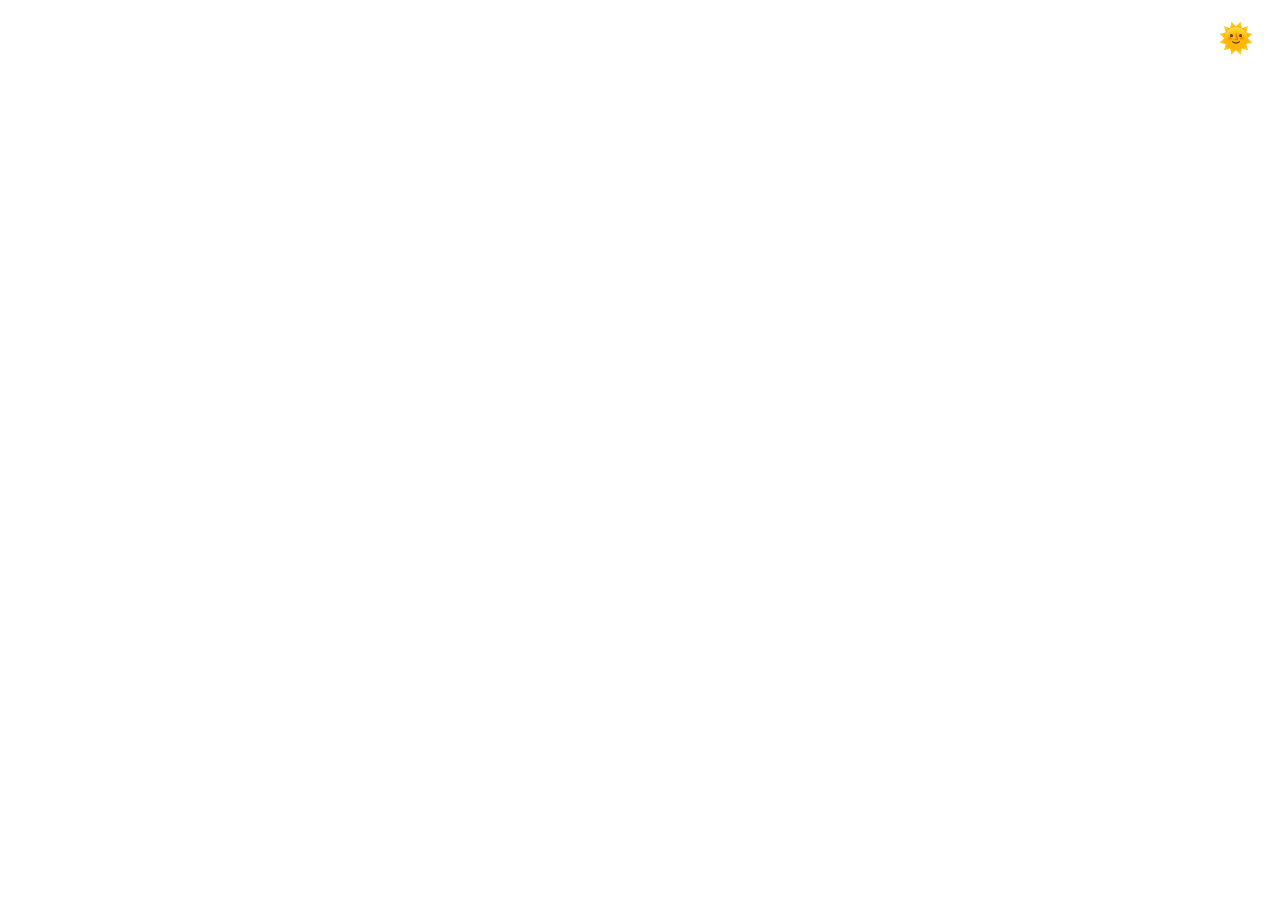
<file: index.html>
<!DOCTYPE html>
<html lang="id">
<head>
  <meta charset="UTF-8" />
  <meta name="viewport" content="width=device-width, initial-scale=1" />
  <title>Lost and Found</title>
  <link href="https://fonts.googleapis.com/css2?family=Fira+Mono&display=swap" rel="stylesheet" />
  <style>
    :root {
      --bg-light: #fff;
      --text-light: #000;
      --bg-dark: #121212;
      --text-dark: #eee;
      --btn-bg-light: #000;
      --btn-text-light: #fff;
      --btn-bg-dark: #fff;
      --btn-text-dark: #000;
    }
    * {
      box-sizing: border-box;
    }
    body {
      font-family: 'Fira Mono', monospace;
      background-color: var(--bg-light);
      color: var(--text-light);
      margin: 0; padding: 0 20px;
      display: flex;
      flex-direction: column;
      align-items: center;
      justify-content: center;
      height: 100vh;
      text-align: center;
      transition: background-color 0.4s ease, color 0.4s ease;
    }
    h1 {
      font-size: 3rem;
      margin-bottom: 0.2em;
      opacity: 0;
      transform: translateY(-20px);
      animation: fadeInUp 0.8s forwards 0.2s;
    }
    p.subtitle {
      font-size: 1.2rem;
      font-weight: 300;
      text-transform: lowercase;
      margin-top: 0; margin-bottom: 2em;
      opacity: 0;
      transform: translateY(-10px);
      animation: fadeInUp 0.8s forwards 0.5s;
    }
    .btn {
      display: inline-block;
      background-color: var(--btn-bg-light);
      color: var(--btn-text-light);
      border: none;
      padding: 1em 2em;
      margin: 0 1em 1em 1em;
      font-size: 1.2rem;
      cursor: pointer;
      border-radius: 8px;
      text-decoration: none;
      user-select: none;
      opacity: 0;
      transform: translateY(10px);
      animation: fadeInUp 0.8s forwards;
      animation-delay: 0.8s;
      transition: background-color 0.3s, color 0.3s;
    }
    .btn:hover {
      opacity: 0.85;
    }
    .dark-mode {
      background-color: var(--bg-dark);
      color: var(--text-dark);
    }
    .dark-mode .btn {
      background-color: var(--btn-bg-dark);
      color: var(--btn-text-dark);
    }
    #toggleMode {
      position: fixed;
      top: 20px;
      right: 20px;
      background: none;
      border: none;
      font-size: 1.8rem;
      cursor: pointer;
      color: inherit;
      user-select: none;
      transition: color 0.3s;
      z-index: 10;
    }

    @keyframes fadeInUp {
      to {
        opacity: 1;
        transform: translateY(0);
      }
    }
  </style>
</head>
<body>
  <button id="toggleMode" aria-label="Toggle Dark/Light Mode" title="Toggle Dark/Light Mode">🌞</button>
  <h1>Lost and Found</h1>
  <p class="subtitle">namanya juga manusia, barang hilang wajar kok</p>

  <a href="lapor-penemuan.html" class="btn">Lapor Penemuan</a>
  <a href="lapor-kehilangan.html" class="btn">Lapor Kehilangan</a>

  <script>
    const toggleBtn = document.getElementById('toggleMode');
    const body = document.body;

    function updateIcon() {
      toggleBtn.textContent = body.classList.contains('dark-mode') ? '🌜' : '🌞';
    }

    toggleBtn.addEventListener('click', () => {
      body.classList.toggle('dark-mode');
      updateIcon();
      localStorage.setItem('darkMode', body.classList.contains('dark-mode'));
    });

    if (localStorage.getItem('darkMode') === 'true') {
      body.classList.add('dark-mode');
    }
    updateIcon();
  </script>
</body>
</html>
</file>
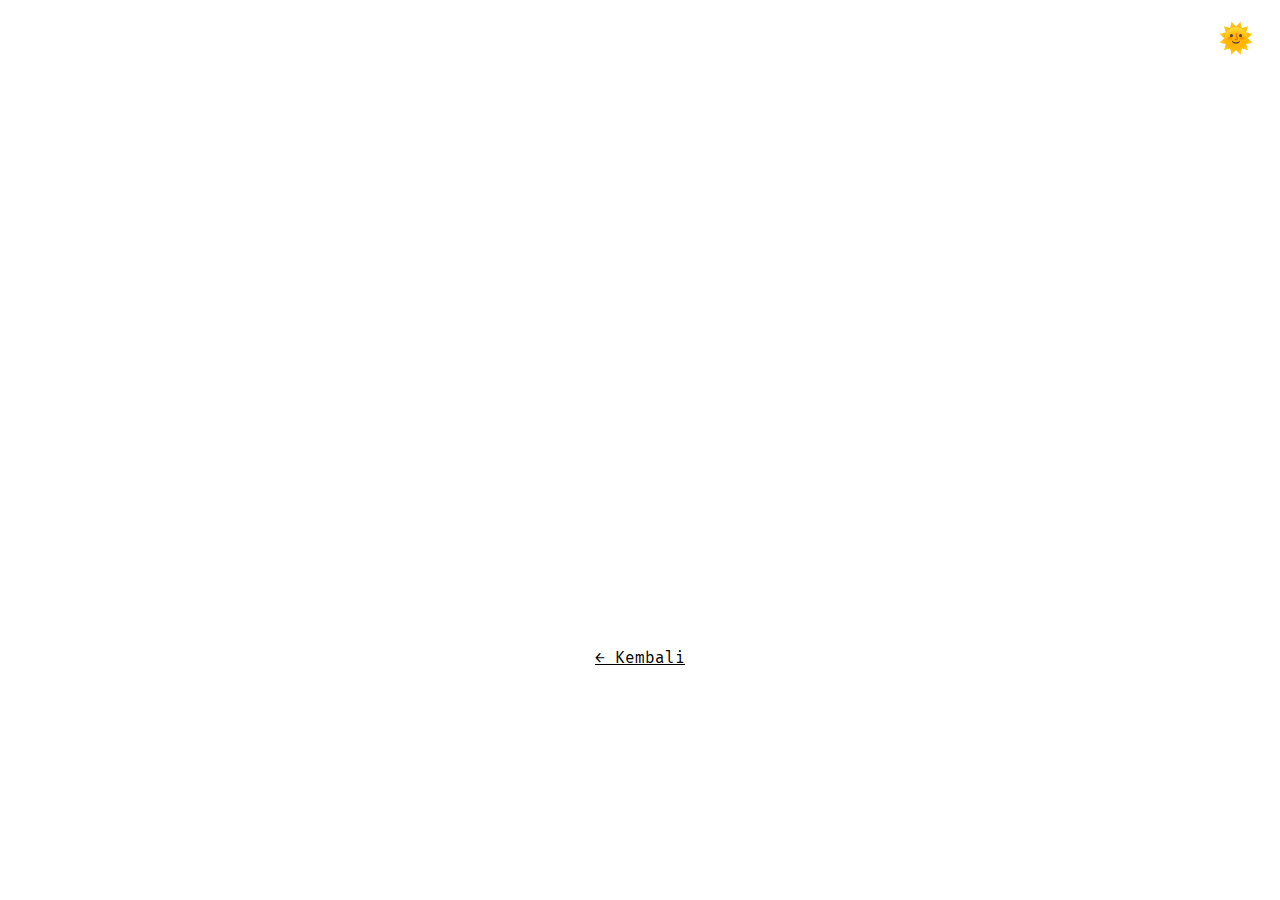
<file: lapor-kehilangan.html>
<!DOCTYPE html>
<html lang="id">
<head>
  <meta charset="UTF-8" />
  <meta name="viewport" content="width=device-width, initial-scale=1" />
  <title>Lapor Kehilangan - Lost and Found</title>
  <link href="https://fonts.googleapis.com/css2?family=Fira+Mono&display=swap" rel="stylesheet" />
  <style>
    :root {
      --bg-light: #fff;
      --text-light: #000;
      --bg-dark: #121212;
      --text-dark: #eee;
      --input-bg-light: #f9f9f9;
      --input-bg-dark: #2a2a2a;
      --btn-bg-light: #000;
      --btn-text-light: #fff;
      --btn-bg-dark: #fff;
      --btn-text-dark: #000;
    }
    * {
      box-sizing: border-box;
    }
    body {
      font-family: 'Fira Mono', monospace;
      background-color: var(--bg-light);
      color: var(--text-light);
      margin: 0; padding: 20px;
      min-height: 100vh;
      transition: background-color 0.4s ease, color 0.4s ease;
      display: flex;
      flex-direction: column;
      align-items: center;
    }
    h1 {
      margin-bottom: 0.2em;
      font-size: 2.5rem;
      opacity: 0;
      transform: translateY(-20px);
      animation: fadeInUp 0.8s forwards 0.2s;
    }
    form {
      max-width: 480px;
      width: 100%;
      background-color: var(--input-bg-light);
      padding: 2em;
      border-radius: 12px;
      box-shadow: 0 0 12px rgba(0,0,0,0.1);
      opacity: 0;
      transform: translateY(10px);
      animation: fadeInUp 0.8s forwards 0.5s;
      transition: background-color 0.3s;
    }
    label {
      display: block;
      margin-bottom: 0.3em;
      font-weight: 600;
      margin-top: 1em;
    }
    input[type=text],
    input[type=email],
    input[type=tel],
    input[type=datetime-local],
    textarea {
      width: 100%;
      padding: 0.6em;
      border: 1px solid #ccc;
      border-radius: 6px;
      font-family: 'Fira Mono', monospace;
      font-size: 1rem;
      background-color: var(--bg-light);
      color: var(--text-light);
      transition: background-color 0.3s, color 0.3s, border-color 0.3s;
      resize: vertical;
    }
    input[type=text]:focus,
    input[type=email]:focus,
    input[type=tel]:focus,
    input[type=datetime-local]:focus,
    textarea:focus {
      outline: none;
      border-color: #666;
    }
    textarea {
      min-height: 80px;
    }
    .btn {
      margin-top: 2em;
      background-color: var(--btn-bg-light);
      color: var(--btn-text-light);
      border: none;
      padding: 1em 2em;
      font-size: 1.2rem;
      cursor: pointer;
      border-radius: 8px;
      width: 100%;
      transition: background-color 0.3s, color 0.3s;
      user-select: none;
    }
    .btn:hover {
      opacity: 0.85;
    }
    .dark-mode {
      background-color: var(--bg-dark);
      color: var(--text-dark);
    }
    .dark-mode form {
      background-color: var(--input-bg-dark);
      box-shadow: none;
    }
    .dark-mode input[type=text],
    .dark-mode input[type=email],
    .dark-mode input[type=tel],
    .dark-mode input[type=datetime-local],
    .dark-mode textarea {
      background-color: var(--bg-dark);
      color: var(--text-dark);
      border-color: #444;
    }
    .dark-mode input[type=text]:focus,
    .dark-mode input[type=email]:focus,
    .dark-mode input[type=tel]:focus,
    .dark-mode input[type=datetime-local]:focus,
    .dark-mode textarea:focus {
      border-color: #bbb;
    }
    .dark-mode .btn {
      background-color: var(--btn-bg-dark);
      color: var(--btn-text-dark);
    }
    #toggleMode {
      position: fixed;
      top: 20px;
      right: 20px;
      background: none;
      border: none;
      font-size: 1.8rem;
      cursor: pointer;
      color: inherit;
      user-select: none;
      transition: color 0.3s;
      z-index: 10;
    }
    #backBtn {
      margin-top: 1em;
      background: none;
      border: none;
      color: inherit;
      font-family: 'Fira Mono', monospace;
      cursor: pointer;
      text-decoration: underline;
      font-size: 1rem;
    }
    @keyframes fadeInUp {
      to {
        opacity: 1;
        transform: translateY(0);
      }
    }
  </style>
</head>
<body>
  <button id="toggleMode" aria-label="Toggle Dark/Light Mode" title="Toggle Dark/Light Mode">🌞</button>

  <h1>Lapor Kehilangan</h1>

  <form id="formKehilangan" action="#" method="POST" novalidate>
    <label for="nama">Nama Pelapor</label>
    <input type="text" id="nama" name="nama" required placeholder="Nama lengkap" />

    <label for="kontak">Nomor Telepon atau Email</label>
    <input type="text" id="kontak" name="kontak" required placeholder="0812xxxxxx atau email@example.com" />

    <label for="deskripsi">Deskripsi Barang</label>
    <textarea id="deskripsi" name="deskripsi" required placeholder="Deskripsikan barang yang hilang..."></textarea>

    <label for="tanggal">Tanggal dan Waktu Kehilangan</label>
    <input type="datetime-local" id="tanggal" name="tanggal" required />

    <button type="submit" class="btn">Kirim</button>
  </form>

  <button id="backBtn" onclick="history.back()">← Kembali</button>

  <script>
    const toggleBtn = document.getElementById('toggleMode');
    const body = document.body;
    const form = document.getElementById('formKehilangan');

    function updateIcon() {
      toggleBtn.textContent = body.classList.contains('dark-mode') ? '🌜' : '🌞';
    }

    toggleBtn.addEventListener('click', () => {
      body.classList.toggle('dark-mode');
      updateIcon();
      localStorage.setItem('darkMode', body.classList.contains('dark-mode'));
    });

    if (localStorage.getItem('darkMode') === 'true') {
      body.classList.add('dark-mode');
    }
    updateIcon();

    form.addEventListener('submit', e => {
      e.preventDefault();
      alert('Terima kasih, laporan kehilangan sudah diterima!');
      form.reset();
    });
  </script>
</body>
</html>
</file>
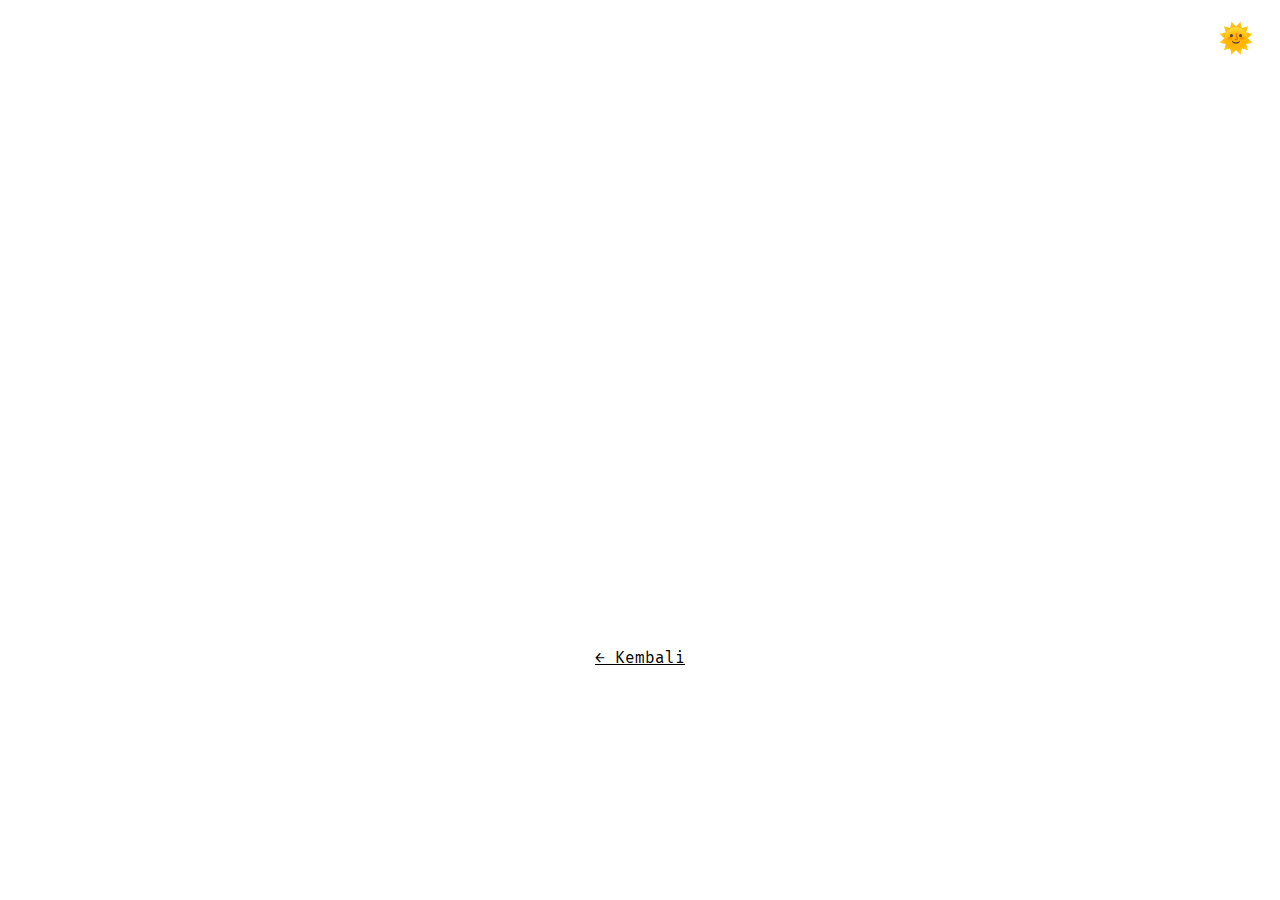
<file: lapor-penemuan.html>
<!DOCTYPE html>
<html lang="id">
<head>
  <meta charset="UTF-8" />
  <meta name="viewport" content="width=device-width, initial-scale=1" />
  <title>Lapor Penemuan - Lost and Found</title>
  <link href="https://fonts.googleapis.com/css2?family=Fira+Mono&display=swap" rel="stylesheet" />
  <style>
    :root {
      --bg-light: #fff;
      --text-light: #000;
      --bg-dark: #121212;
      --text-dark: #eee;
      --input-bg-light: #f9f9f9;
      --input-bg-dark: #2a2a2a;
      --btn-bg-light: #000;
      --btn-text-light: #fff;
      --btn-bg-dark: #fff;
      --btn-text-dark: #000;
    }
    * {
      box-sizing: border-box;
    }
    body {
      font-family: 'Fira Mono', monospace;
      background-color: var(--bg-light);
      color: var(--text-light);
      margin: 0; padding: 20px;
      min-height: 100vh;
      transition: background-color 0.4s ease, color 0.4s ease;
      display: flex;
      flex-direction: column;
      align-items: center;
    }
    h1 {
      margin-bottom: 0.2em;
      font-size: 2.5rem;
      opacity: 0;
      transform: translateY(-20px);
      animation: fadeInUp 0.8s forwards 0.2s;
    }
    form {
      max-width: 480px;
      width: 100%;
      background-color: var(--input-bg-light);
      padding: 2em;
      border-radius: 12px;
      box-shadow: 0 0 12px rgba(0,0,0,0.1);
      opacity: 0;
      transform: translateY(10px);
      animation: fadeInUp 0.8s forwards 0.5s;
      transition: background-color 0.3s;
    }
    label {
      display: block;
      margin-bottom: 0.3em;
      font-weight: 600;
      margin-top: 1em;
    }
    input[type=text],
    input[type=email],
    input[type=tel],
    input[type=datetime-local],
    textarea {
      width: 100%;
      padding: 0.6em;
      border: 1px solid #ccc;
      border-radius: 6px;
      font-family: 'Fira Mono', monospace;
      font-size: 1rem;
      background-color: var(--bg-light);
      color: var(--text-light);
      transition: background-color 0.3s, color 0.3s, border-color 0.3s;
      resize: vertical;
    }
    input[type=text]:focus,
    input[type=email]:focus,
    input[type=tel]:focus,
    input[type=datetime-local]:focus,
    textarea:focus {
      outline: none;
      border-color: #666;
    }
    textarea {
      min-height: 80px;
    }
    .btn {
      margin-top: 2em;
      background-color: var(--btn-bg-light);
      color: var(--btn-text-light);
      border: none;
      padding: 1em 2em;
      font-size: 1.2rem;
      cursor: pointer;
      border-radius: 8px;
      width: 100%;
      transition: background-color 0.3s, color 0.3s;
      user-select: none;
    }
    .btn:hover {
      opacity: 0.85;
    }
    .dark-mode {
      background-color: var(--bg-dark);
      color: var(--text-dark);
    }
    .dark-mode form {
      background-color: var(--input-bg-dark);
      box-shadow: none;
    }
    .dark-mode input[type=text],
    .dark-mode input[type=email],
    .dark-mode input[type=tel],
    .dark-mode input[type=datetime-local],
    .dark-mode textarea {
      background-color: var(--bg-dark);
      color: var(--text-dark);
      border-color: #444;
    }
    .dark-mode input[type=text]:focus,
    .dark-mode input[type=email]:focus,
    .dark-mode input[type=tel]:focus,
    .dark-mode input[type=datetime-local]:focus,
    .dark-mode textarea:focus {
      border-color: #bbb;
    }
    .dark-mode .btn {
      background-color: var(--btn-bg-dark);
      color: var(--btn-text-dark);
    }
    #toggleMode {
      position: fixed;
      top: 20px;
      right: 20px;
      background: none;
      border: none;
      font-size: 1.8rem;
      cursor: pointer;
      color: inherit;
      user-select: none;
      transition: color 0.3s;
      z-index: 10;
    }
    #backBtn {
      margin-top: 1em;
      background: none;
      border: none;
      color: inherit;
      font-family: 'Fira Mono', monospace;
      cursor: pointer;
      text-decoration: underline;
      font-size: 1rem;
    }
    @keyframes fadeInUp {
      to {
        opacity: 1;
        transform: translateY(0);
      }
    }
  </style>
</head>
<body>
  <button id="toggleMode" aria-label="Toggle Dark/Light Mode" title="Toggle Dark/Light Mode">🌞</button>

  <h1>Lapor Penemuan</h1>

  <form id="formPenemuan" action="#" method="POST" novalidate>
    <label for="nama">Nama Pelapor</label>
    <input type="text" id="nama" name="nama" required placeholder="Nama lengkap" />

    <label for="kontak">Nomor Telepon atau Email</label>
    <input type="text" id="kontak" name="kontak" required placeholder="0812xxxxxx atau email@example.com" />

    <label for="deskripsi">Deskripsi Barang</label>
    <textarea id="deskripsi" name="deskripsi" required placeholder="Deskripsikan barang yang ditemukan..."></textarea>

    <label for="tanggal">Tanggal dan Waktu Penemuan</label>
    <input type="datetime-local" id="tanggal" name="tanggal" required />

    <button type="submit" class="btn">Kirim</button>
  </form>

  <button id="backBtn" onclick="history.back()">← Kembali</button>

  <script>
    const toggleBtn = document.getElementById('toggleMode');
    const body = document.body;
    const form = document.getElementById('formPenemuan');

    function updateIcon() {
      toggleBtn.textContent = body.classList.contains('dark-mode') ? '🌜' : '🌞';
    }

    toggleBtn.addEventListener('click', () => {
      body.classList.toggle('dark-mode');
      updateIcon();
      localStorage.setItem('darkMode', body.classList.contains('dark-mode'));
    });

    if (localStorage.getItem('darkMode') === 'true') {
      body.classList.add('dark-mode');
    }
    updateIcon();

    form.addEventListener('submit', e => {
      e.preventDefault();
      alert('Terima kasih, laporan penemuan sudah diterima!');
      form.reset();
    });
  </script>
</body>
</html>
</file>
